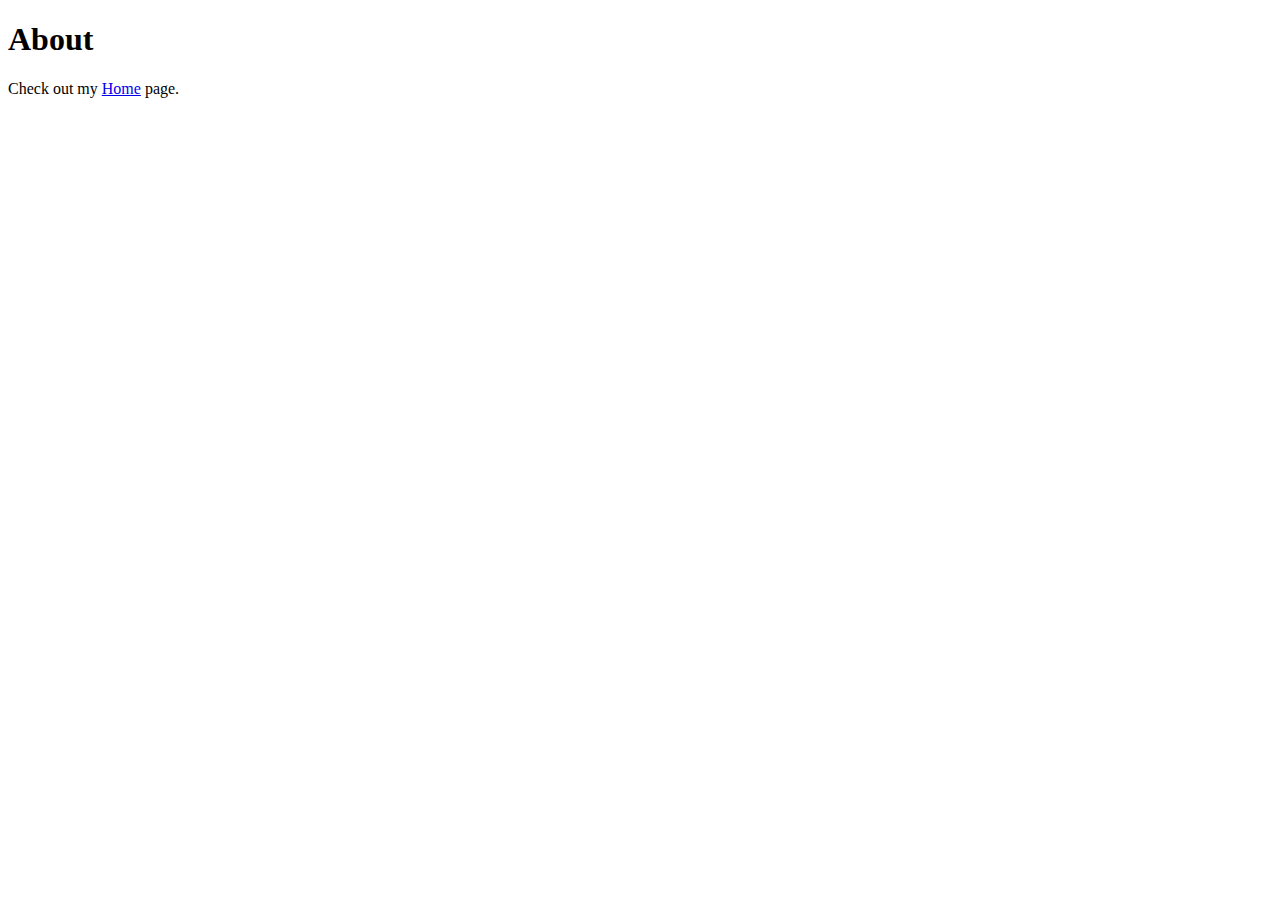
<file: templates/about.html>
<!DOCTYPE html>
<html lang="en">
<head>
    <meta charset="UTF-8">
    <meta name="viewport" content="width=device-width, initial-scale=1.0">
    <title>About</title>
</head>
<body>
    <h1>About</h1>
    <p>Check out my <a href="/">Home</a> page.</p>
</body>
</html>
</file>
